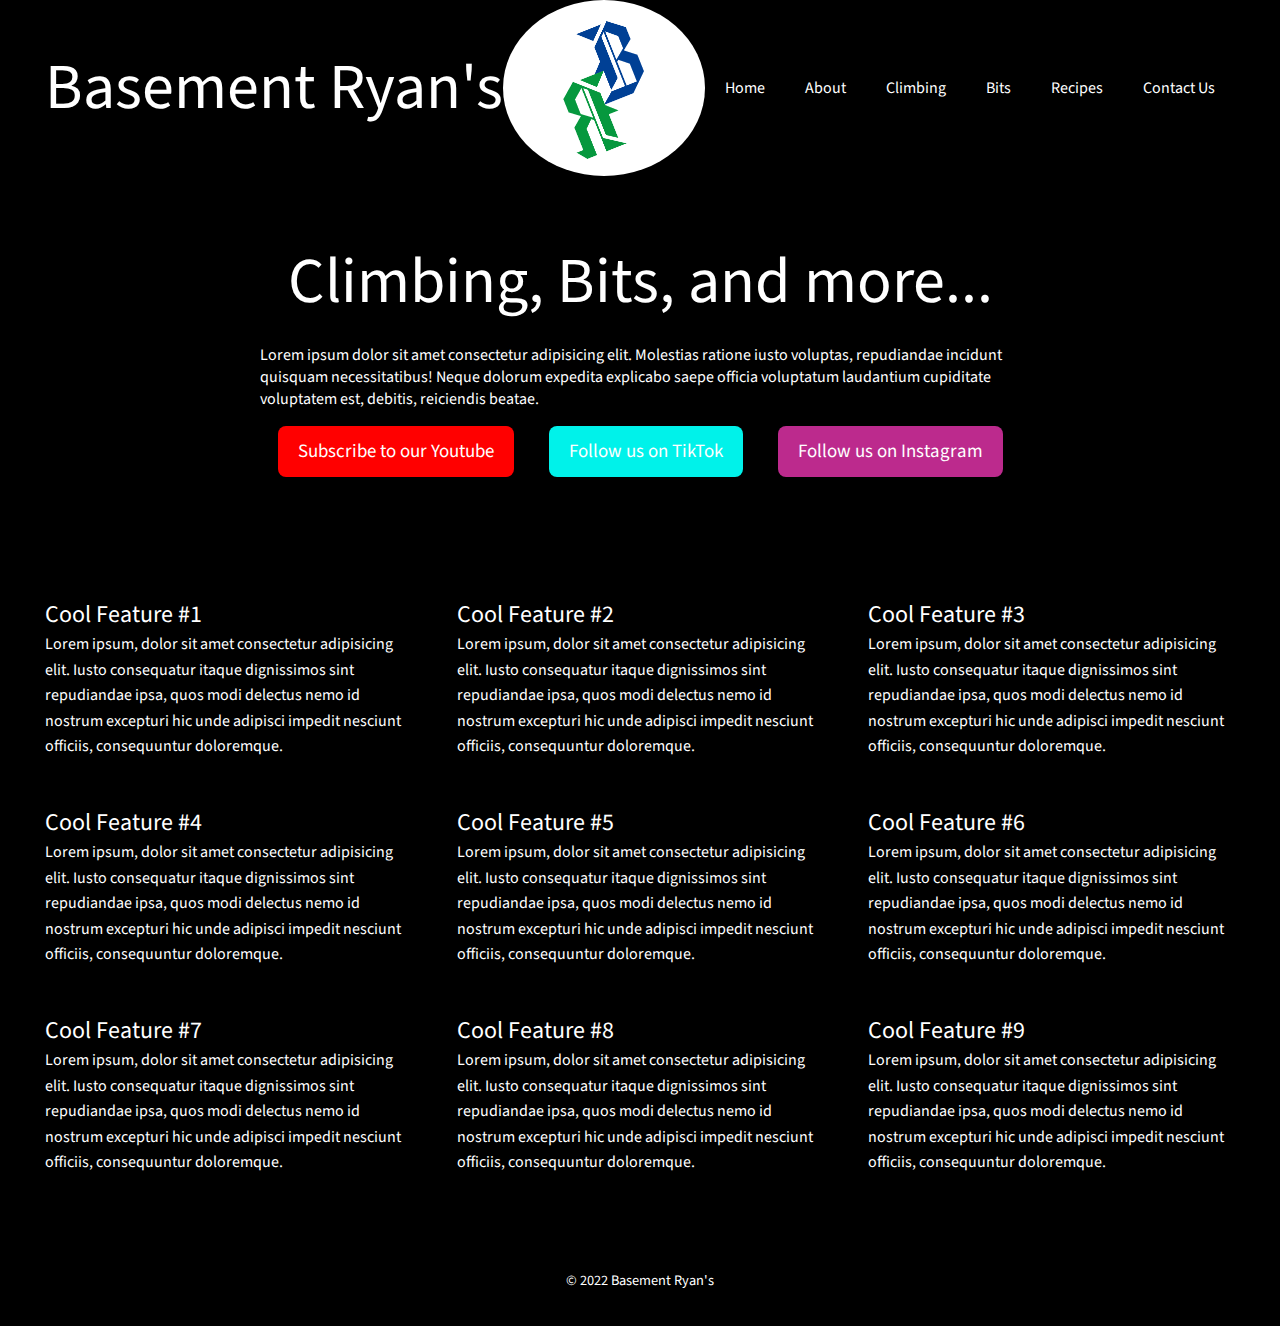
<file: index.html>
<html lang="en">
<head>
    <meta charset="UTF-8">
    <meta http-equiv="X-UA-Compatible" content="IE=edge">
    <meta name="viewport" content="width=device-width, initial-scale=1.0">
    <title>Basement Ryan's</title>
    <link rel="stylesheet" href="style.css">
</head>
<body>
<link rel="preconnect" href="https://fonts.googleapis.com">
<link rel="preconnect" href="https://fonts.gstatic.com" crossorigin>
<link href="https://fonts.googleapis.com/css2?family=Source+Sans+Pro:ital,wght@0,400;0,700;1,400&display=swap" rel="stylesheet">

<div class="header"> 
    <h10>Basement Ryan's</h10> 
      
    <img src="Images/Basement Ryan Logo.PNG" alt="Bry Logo">
    
    <ul class="nav">
        <li><a href="index.html">Home</a></li>
        <li><a href="about.html">About</a></li>
        <li><a href="climbing.html">Climbing</a></li>
        <li><a href="bits.html">Bits</a></li>
        <li><a href="recipes.html">Recipes</a></li>
        <li><a href="contact_us.html">Contact Us</a></li>
    </ul>
</div> 

<div class="home-hero">
 <div class="home-hero-inner"> 
    <h1>Climbing, Bits, and more...</h1>
  <p>Lorem ipsum dolor sit amet consectetur adipisicing elit. Molestias ratione iusto voluptas, repudiandae incidunt quisquam necessitatibus! Neque dolorum expedita explicabo saepe officia voluptatum laudantium cupiditate voluptatem est, debitis, reiciendis beatae.</p>
  <a target="_blank" href="https://www.youtube.com/channel/UCJUdsHvS4nFP2hVP14S1upg" class="button1">Subscribe to our Youtube</a>
  <a target="_blank" href="https://www.tiktok.com/@basementryans" class="button3">Follow us on TikTok</a>
  <a target="_blank" href="https://www.instagram.com/basementryans/" class="button2">Follow us on Instagram</a>
 </div>

</div>

<div class="features">
  <div class="features-inner"> 
    <div class="featured-item"> 
      <h3>Cool Feature #1</h3> 
      
      <p>Lorem ipsum, dolor sit amet consectetur adipisicing elit. Iusto consequatur itaque dignissimos sint repudiandae ipsa, quos modi delectus nemo id nostrum excepturi hic unde adipisci impedit nesciunt officiis, consequuntur doloremque.</p>
    </div>
    
    <div class="featured-item"> 
      <h3>Cool Feature #2</h3> 
      <p>Lorem ipsum, dolor sit amet consectetur adipisicing elit. Iusto consequatur itaque dignissimos sint repudiandae ipsa, quos modi delectus nemo id nostrum excepturi hic unde adipisci impedit nesciunt officiis, consequuntur doloremque.</p>
    </div>
    
    <div class="featured-item"> 
      <h3>Cool Feature #3</h3> 
      <p>Lorem ipsum, dolor sit amet consectetur adipisicing elit. Iusto consequatur itaque dignissimos sint repudiandae ipsa, quos modi delectus nemo id nostrum excepturi hic unde adipisci impedit nesciunt officiis, consequuntur doloremque.</p>
    </div>
    
    <div class="featured-item"> 
      <h3>Cool Feature #4</h3> 
      <p>Lorem ipsum, dolor sit amet consectetur adipisicing elit. Iusto consequatur itaque dignissimos sint repudiandae ipsa, quos modi delectus nemo id nostrum excepturi hic unde adipisci impedit nesciunt officiis, consequuntur doloremque.</p>
    </div>
    
    <div class="featured-item"> 
      <h3>Cool Feature #5</h3> 
      <p>Lorem ipsum, dolor sit amet consectetur adipisicing elit. Iusto consequatur itaque dignissimos sint repudiandae ipsa, quos modi delectus nemo id nostrum excepturi hic unde adipisci impedit nesciunt officiis, consequuntur doloremque.</p>
    </div>
    
    <div class="featured-item"> 
      <h3>Cool Feature #6</h3> 
      <p>Lorem ipsum, dolor sit amet consectetur adipisicing elit. Iusto consequatur itaque dignissimos sint repudiandae ipsa, quos modi delectus nemo id nostrum excepturi hic unde adipisci impedit nesciunt officiis, consequuntur doloremque.</p>
    </div>
    
    <div class="featured-item"> 
      <h3>Cool Feature #7</h3> 
      <p>Lorem ipsum, dolor sit amet consectetur adipisicing elit. Iusto consequatur itaque dignissimos sint repudiandae ipsa, quos modi delectus nemo id nostrum excepturi hic unde adipisci impedit nesciunt officiis, consequuntur doloremque.</p>
    </div>
    
    <div class="featured-item"> 
      <h3>Cool Feature #8</h3> 
      <p>Lorem ipsum, dolor sit amet consectetur adipisicing elit. Iusto consequatur itaque dignissimos sint repudiandae ipsa, quos modi delectus nemo id nostrum excepturi hic unde adipisci impedit nesciunt officiis, consequuntur doloremque.</p>
    </div>
    
    <div class="featured-item"> 
      <h3>Cool Feature #9</h3> 
      <p>Lorem ipsum, dolor sit amet consectetur adipisicing elit. Iusto consequatur itaque dignissimos sint repudiandae ipsa, quos modi delectus nemo id nostrum excepturi hic unde adipisci impedit nesciunt officiis, consequuntur doloremque.</p>
    </div>
    
  </div>
</div>

<div class="footer">
  <p>&copy; 2022 Basement Ryan's</p>
</div>
</body>
</html>
</file>
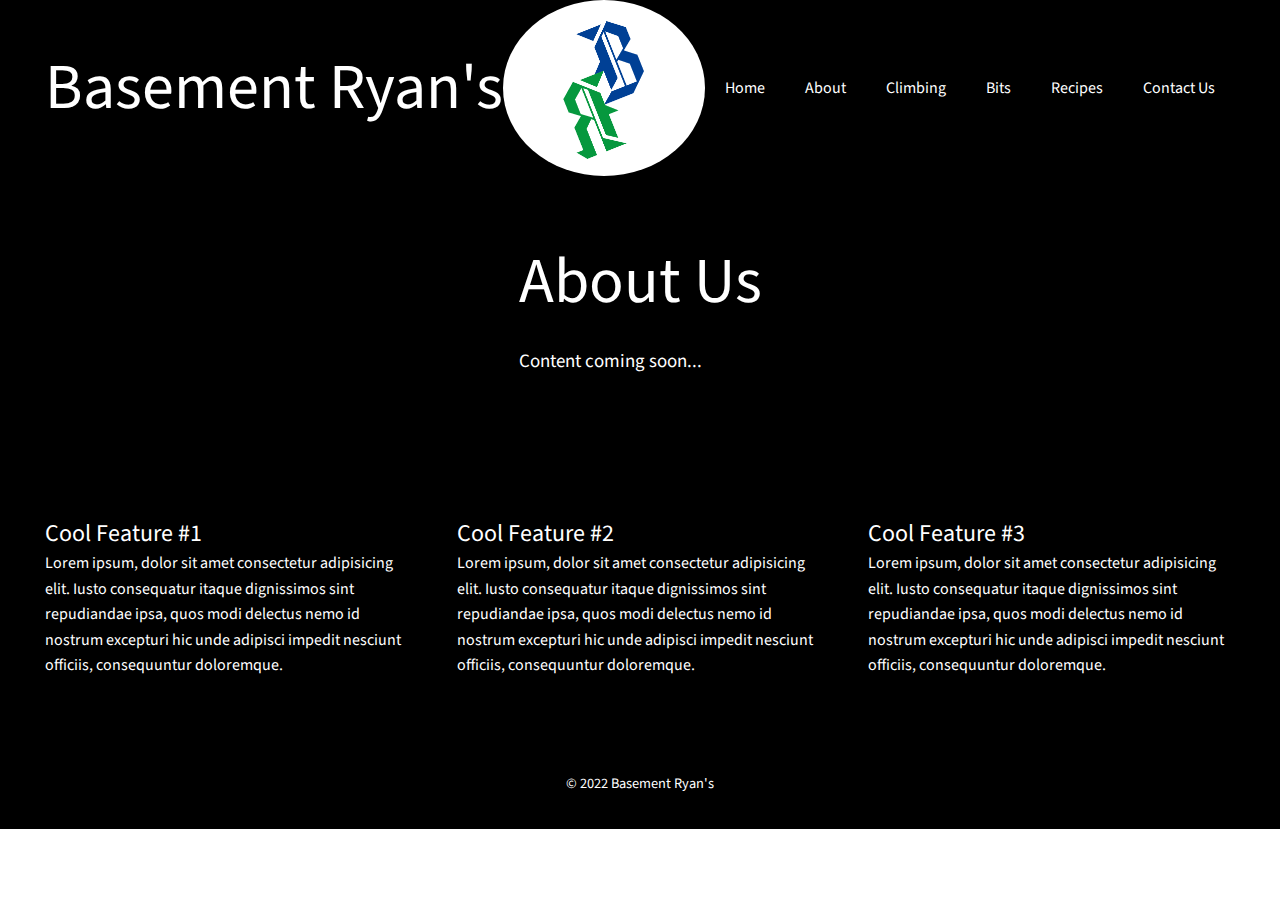
<file: about.html>
<html lang="en">
<head>
    <meta charset="UTF-8">
    <meta http-equiv="X-UA-Compatible" content="IE=edge">
    <meta name="viewport" content="width=device-width, initial-scale=1.0">
    <title>About</title>
    <link rel="stylesheet" href="style.css">
</head>
<body>
    <link rel="preconnect" href="https://fonts.googleapis.com">
    <link rel="preconnect" href="https://fonts.gstatic.com" crossorigin>
    <link href="https://fonts.googleapis.com/css2?family=Source+Sans+Pro:ital,wght@0,400;0,700;1,400&display=swap" rel="stylesheet">
    
    <div class="header"> 
      <h10>Basement Ryan's</h10> 
    
      <img src="Images/Basement Ryan Logo.PNG" alt="Bry Logo">
    
      <ul class="nav">
        <li><a href="index.html">Home</a></li>
        <li><a href="about.html">About</a></li>
        <li><a href="climbing.html">Climbing</a></li>
        <li><a href="bits.html">Bits</a></li>
        <li><a href="recipes.html">Recipes</a></li>
        <li><a href="contact_us.html">Contact Us</a></li>
      </ul>
    </div> 

    <div class="hero">
        <div class="hero-inner"> 
           <h1>About Us</h1>
         <p>Content coming soon...</p>
         </div>
       </div>

       <div class="features">
        <div class="features-inner"> 
          <div class="featured-item"> 
            <h3>Cool Feature #1</h3> 
            
            <p>Lorem ipsum, dolor sit amet consectetur adipisicing elit. Iusto consequatur itaque dignissimos sint repudiandae ipsa, quos modi delectus nemo id nostrum excepturi hic unde adipisci impedit nesciunt officiis, consequuntur doloremque.</p>
          </div>
          
          <div class="featured-item"> 
            <h3>Cool Feature #2</h3> 
            <p>Lorem ipsum, dolor sit amet consectetur adipisicing elit. Iusto consequatur itaque dignissimos sint repudiandae ipsa, quos modi delectus nemo id nostrum excepturi hic unde adipisci impedit nesciunt officiis, consequuntur doloremque.</p>
          </div>
          
          <div class="featured-item"> 
            <h3>Cool Feature #3</h3> 
            <p>Lorem ipsum, dolor sit amet consectetur adipisicing elit. Iusto consequatur itaque dignissimos sint repudiandae ipsa, quos modi delectus nemo id nostrum excepturi hic unde adipisci impedit nesciunt officiis, consequuntur doloremque.</p>
          </div>
        </div>
      </div>
      
      <div class="footer">
        <p>&copy; 2022 Basement Ryan's</p>
      </div>
</body>
</html>
</file>
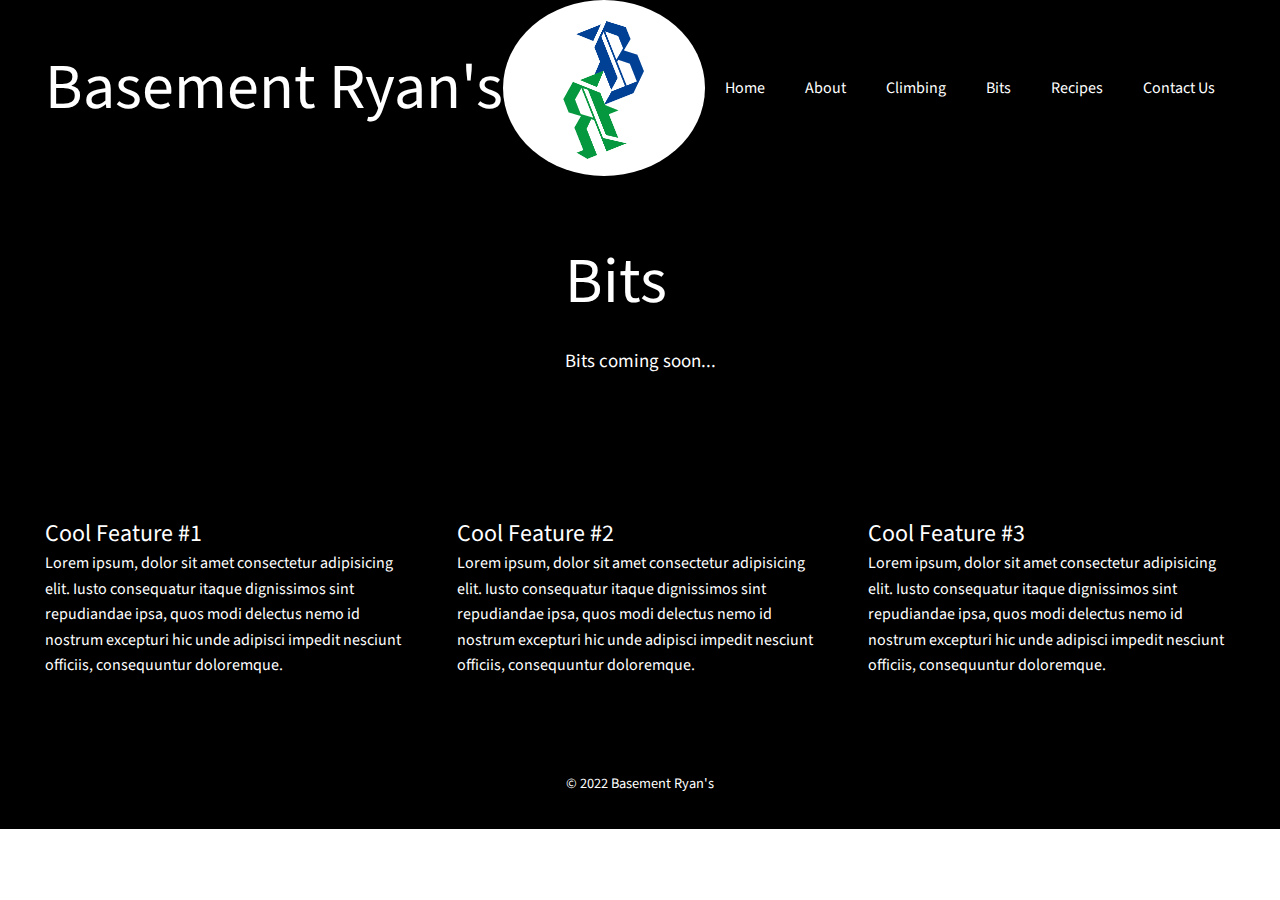
<file: bits.html>
<html lang="en">
<head>
    <meta charset="UTF-8">
    <meta http-equiv="X-UA-Compatible" content="IE=edge">
    <meta name="viewport" content="width=device-width, initial-scale=1.0">
    <title>Bits</title>
    <link rel="stylesheet" href="style.css">
</head>
<body>
    <link rel="preconnect" href="https://fonts.googleapis.com">
    <link rel="preconnect" href="https://fonts.gstatic.com" crossorigin>
    <link href="https://fonts.googleapis.com/css2?family=Source+Sans+Pro:ital,wght@0,400;0,700;1,400&display=swap" rel="stylesheet">
    
    <div class="header"> 
      <h10>Basement Ryan's</h10> 
    
      <img src="Images/Basement Ryan Logo.PNG" alt="Bry Logo">
    
      <ul class="nav">
        <li><a href="index.html">Home</a></li>
        <li><a href="about.html">About</a></li>
        <li><a href="climbing.html">Climbing</a></li>
        <li><a href="bits.html">Bits</a></li>
        <li><a href="recipes.html">Recipes</a></li>
        <li><a href="contact_us.html">Contact Us</a></li>
      </ul>
    </div> 

    <div class="hero">
        <div class="hero-inner"> 
           <h1>Bits</h1>
         <p>Bits coming soon...</p>
         </div>
       </div>

       <div class="features">
        <div class="features-inner"> 
          <div class="featured-item"> 
            <h3>Cool Feature #1</h3> 
            
            <p>Lorem ipsum, dolor sit amet consectetur adipisicing elit. Iusto consequatur itaque dignissimos sint repudiandae ipsa, quos modi delectus nemo id nostrum excepturi hic unde adipisci impedit nesciunt officiis, consequuntur doloremque.</p>
          </div>
          
          <div class="featured-item"> 
            <h3>Cool Feature #2</h3> 
            <p>Lorem ipsum, dolor sit amet consectetur adipisicing elit. Iusto consequatur itaque dignissimos sint repudiandae ipsa, quos modi delectus nemo id nostrum excepturi hic unde adipisci impedit nesciunt officiis, consequuntur doloremque.</p>
          </div>
          
          <div class="featured-item"> 
            <h3>Cool Feature #3</h3> 
            <p>Lorem ipsum, dolor sit amet consectetur adipisicing elit. Iusto consequatur itaque dignissimos sint repudiandae ipsa, quos modi delectus nemo id nostrum excepturi hic unde adipisci impedit nesciunt officiis, consequuntur doloremque.</p>
          </div>
        </div>
      </div>
      
      <div class="footer">
        <p>&copy; 2022 Basement Ryan's</p>
      </div>
</body>
</html>
</file>
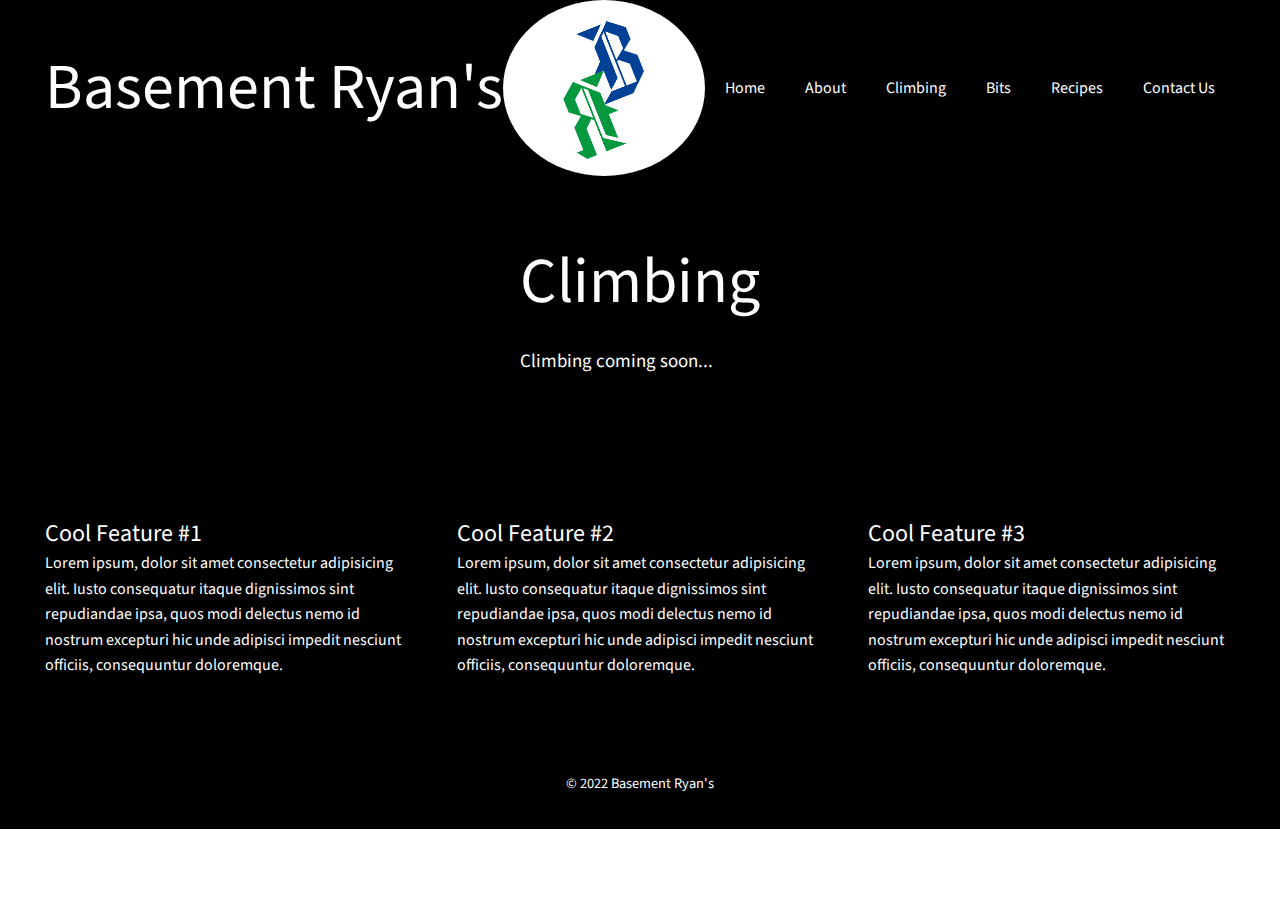
<file: climbing.html>
<html lang="en">
<head>
    <meta charset="UTF-8">
    <meta http-equiv="X-UA-Compatible" content="IE=edge">
    <meta name="viewport" content="width=device-width, initial-scale=1.0">
    <title>Climbing</title>
    <link rel="stylesheet" href="style.css">
</head>
<body>
    <body>
        <link rel="preconnect" href="https://fonts.googleapis.com">
        <link rel="preconnect" href="https://fonts.gstatic.com" crossorigin>
        <link href="https://fonts.googleapis.com/css2?family=Source+Sans+Pro:ital,wght@0,400;0,700;1,400&display=swap" rel="stylesheet">
        
        <div class="header"> 
          <h10>Basement Ryan's</h10> 
        
          <img src="Images/Basement Ryan Logo.PNG" alt="Bry Logo">
        
          <ul class="nav">
            <li><a href="index.html">Home</a></li>
            <li><a href="about.html">About</a></li>
            <li><a href="climbing.html">Climbing</a></li>
            <li><a href="bits.html">Bits</a></li>
            <li><a href="recipes.html">Recipes</a></li>
            <li><a href="contact_us.html">Contact Us</a></li>
          </ul>
        </div> 
    
        <div class="hero">
            <div class="hero-inner"> 
               <h1>Climbing</h1>
             <p>Climbing coming soon...</p>
             </div>
           </div>
    
           <div class="features">
            <div class="features-inner"> 
              <div class="featured-item"> 
                <h3>Cool Feature #1</h3> 
                
                <p>Lorem ipsum, dolor sit amet consectetur adipisicing elit. Iusto consequatur itaque dignissimos sint repudiandae ipsa, quos modi delectus nemo id nostrum excepturi hic unde adipisci impedit nesciunt officiis, consequuntur doloremque.</p>
              </div>
              
              <div class="featured-item"> 
                <h3>Cool Feature #2</h3> 
                <p>Lorem ipsum, dolor sit amet consectetur adipisicing elit. Iusto consequatur itaque dignissimos sint repudiandae ipsa, quos modi delectus nemo id nostrum excepturi hic unde adipisci impedit nesciunt officiis, consequuntur doloremque.</p>
              </div>
              
              <div class="featured-item"> 
                <h3>Cool Feature #3</h3> 
                <p>Lorem ipsum, dolor sit amet consectetur adipisicing elit. Iusto consequatur itaque dignissimos sint repudiandae ipsa, quos modi delectus nemo id nostrum excepturi hic unde adipisci impedit nesciunt officiis, consequuntur doloremque.</p>
              </div>
            </div>
          </div>
          
          <div class="footer">
            <p>&copy; 2022 Basement Ryan's</p>
          </div>
</body>
</html>
</file>
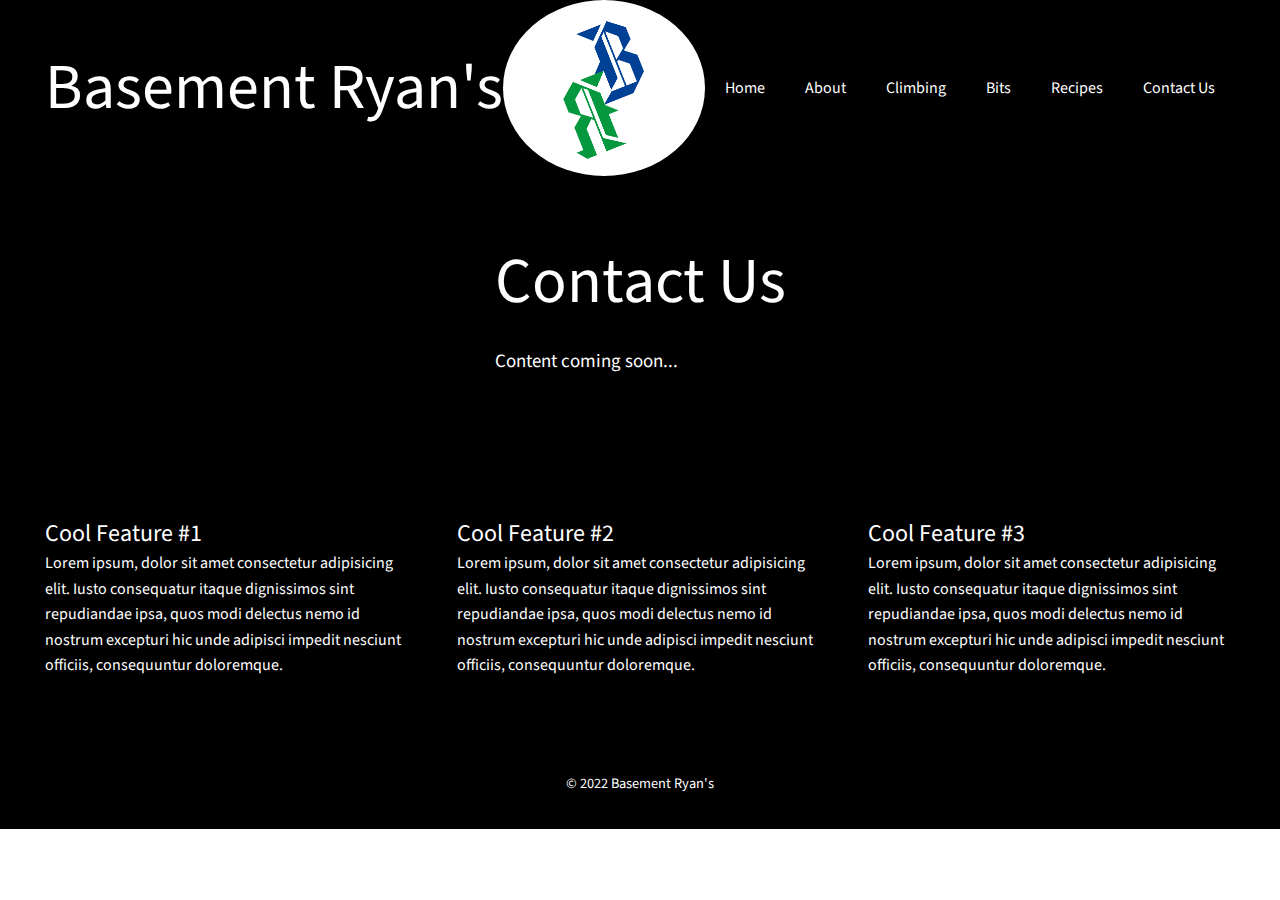
<file: contact_us.html>
<html lang="en">
<head>
    <meta charset="UTF-8">
    <meta http-equiv="X-UA-Compatible" content="IE=edge">
    <meta name="viewport" content="width=device-width, initial-scale=1.0">
    <title>Contact Us</title>
    <link rel="stylesheet" href="style.css">
</head>
<body>
    <body>
        <link rel="preconnect" href="https://fonts.googleapis.com">
        <link rel="preconnect" href="https://fonts.gstatic.com" crossorigin>
        <link href="https://fonts.googleapis.com/css2?family=Source+Sans+Pro:ital,wght@0,400;0,700;1,400&display=swap" rel="stylesheet">
        
        <div class="header"> 
          <h10>Basement Ryan's</h10> 
        
          <img src="Images/Basement Ryan Logo.PNG" alt="Bry Logo">
        
          <ul class="nav">
            <li><a href="index.html">Home</a></li>
            <li><a href="about.html">About</a></li>
            <li><a href="climbing.html">Climbing</a></li>
            <li><a href="bits.html">Bits</a></li>
            <li><a href="recipes.html">Recipes</a></li>
            <li><a href="contact_us.html">Contact Us</a></li>
          </ul>
        </div> 
    
        <div class="hero">
            <div class="hero-inner"> 
               <h1>Contact Us</h1>
             <p>Content coming soon...</p>
             </div>
           </div>
    
           <div class="features">
            <div class="features-inner"> 
              <div class="featured-item"> 
                <h3>Cool Feature #1</h3> 
                
                <p>Lorem ipsum, dolor sit amet consectetur adipisicing elit. Iusto consequatur itaque dignissimos sint repudiandae ipsa, quos modi delectus nemo id nostrum excepturi hic unde adipisci impedit nesciunt officiis, consequuntur doloremque.</p>
              </div>
              
              <div class="featured-item"> 
                <h3>Cool Feature #2</h3> 
                <p>Lorem ipsum, dolor sit amet consectetur adipisicing elit. Iusto consequatur itaque dignissimos sint repudiandae ipsa, quos modi delectus nemo id nostrum excepturi hic unde adipisci impedit nesciunt officiis, consequuntur doloremque.</p>
              </div>
              
              <div class="featured-item"> 
                <h3>Cool Feature #3</h3> 
                <p>Lorem ipsum, dolor sit amet consectetur adipisicing elit. Iusto consequatur itaque dignissimos sint repudiandae ipsa, quos modi delectus nemo id nostrum excepturi hic unde adipisci impedit nesciunt officiis, consequuntur doloremque.</p>
              </div>
            </div>
          </div>
          
          <div class="footer">
            <p>&copy; 2022 Basement Ryan's</p>
          </div>
</body>
</html>
</file>
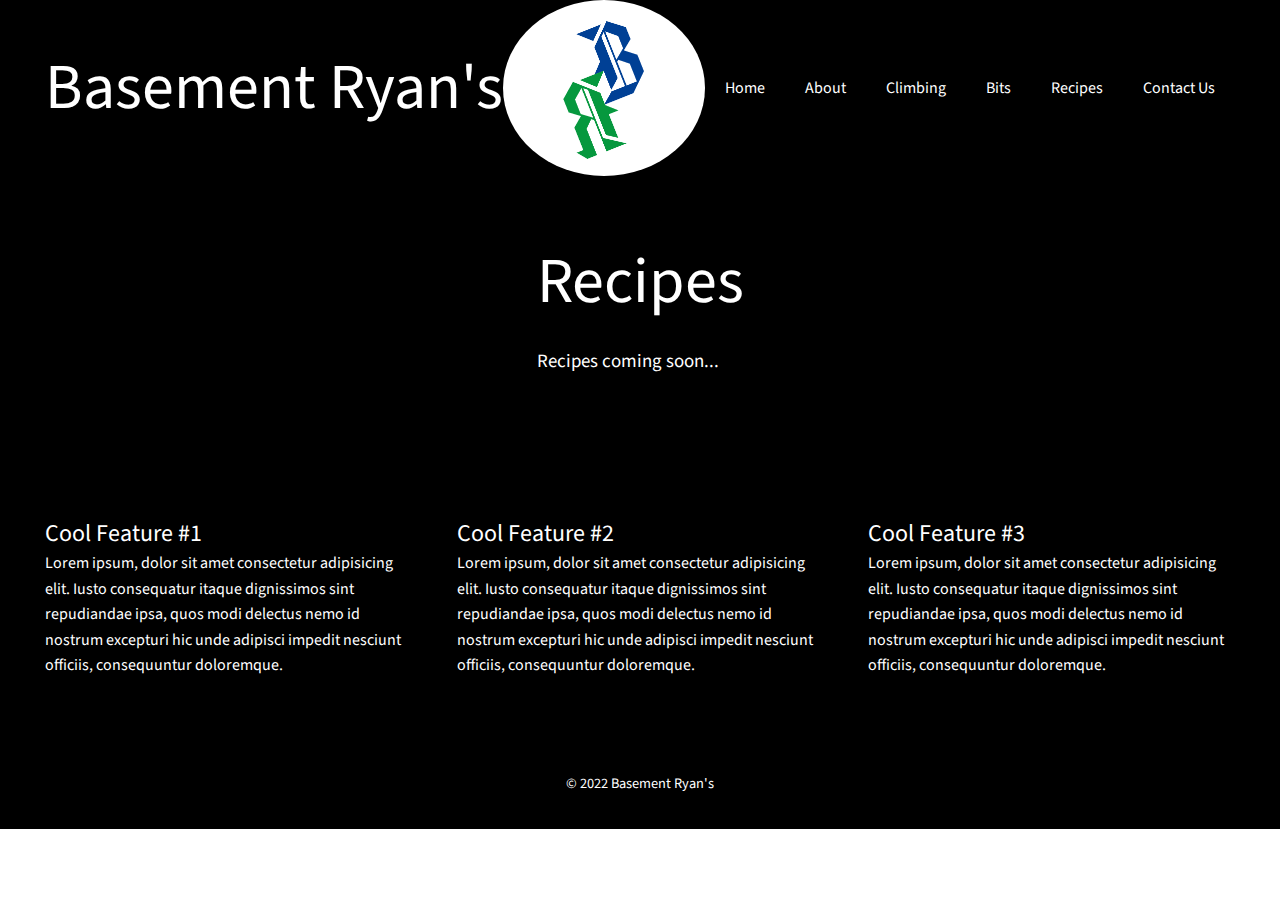
<file: recipes.html>
<html lang="en">
<head>
    <meta charset="UTF-8">
    <meta http-equiv="X-UA-Compatible" content="IE=edge">
    <meta name="viewport" content="width=device-width, initial-scale=1.0">
    <title>Bits</title>
    <link rel="stylesheet" href="style.css">
</head>
<body>
    <link rel="preconnect" href="https://fonts.googleapis.com">
    <link rel="preconnect" href="https://fonts.gstatic.com" crossorigin>
    <link href="https://fonts.googleapis.com/css2?family=Source+Sans+Pro:ital,wght@0,400;0,700;1,400&display=swap" rel="stylesheet">
    
    <div class="header"> 
      <h10>Basement Ryan's</h10> 
    
      <img src="Images/Basement Ryan Logo.PNG" alt="Bry Logo">
    
      <ul class="nav">
        <li><a href="index.html">Home</a></li>
        <li><a href="about.html">About</a></li>
        <li><a href="climbing.html">Climbing</a></li>
        <li><a href="bits.html">Bits</a></li>
        <li><a href="recipes.html">Recipes</a></li>
        <li><a href="contact_us.html">Contact Us</a></li>
      </ul>
    </div> 

    <div class="hero">
        <div class="hero-inner"> 
           <h1>Recipes</h1>
         <p>Recipes coming soon...</p>
         </div>
       </div>

       <div class="features">
        <div class="features-inner"> 
          <div class="featured-item"> 
            <h3>Cool Feature #1</h3> 
            
            <p>Lorem ipsum, dolor sit amet consectetur adipisicing elit. Iusto consequatur itaque dignissimos sint repudiandae ipsa, quos modi delectus nemo id nostrum excepturi hic unde adipisci impedit nesciunt officiis, consequuntur doloremque.</p>
          </div>
          
          <div class="featured-item"> 
            <h3>Cool Feature #2</h3> 
            <p>Lorem ipsum, dolor sit amet consectetur adipisicing elit. Iusto consequatur itaque dignissimos sint repudiandae ipsa, quos modi delectus nemo id nostrum excepturi hic unde adipisci impedit nesciunt officiis, consequuntur doloremque.</p>
          </div>
          
          <div class="featured-item"> 
            <h3>Cool Feature #3</h3> 
            <p>Lorem ipsum, dolor sit amet consectetur adipisicing elit. Iusto consequatur itaque dignissimos sint repudiandae ipsa, quos modi delectus nemo id nostrum excepturi hic unde adipisci impedit nesciunt officiis, consequuntur doloremque.</p>
          </div>
        </div>
      </div>
      
      <div class="footer">
        <p>&copy; 2022 Basement Ryan's</p>
      </div>
</body>
</html>
</file>
<file: style.css>
body {
    margin: 0; 
    font-family: "Source Sans Pro", sans-serif; 
  }
  
  .header {
    padding: 0 45px; 
    background-color: #000000; 
    color: #FFF; 
    display: flex; 
    justify-content: space-between; 
    align-items: center;  
  }

  .header h10 { 
    font-weight: normal; 
    font-size: 4rem; 
    margin: 0; 
    flex: 1 1 0;
    white-space: nowrap;
  }
  
  .nav a {
    color: #FFF; 
    text-decoration: none; 
    display: block; 
    transition: all 0.3s ease-out; 
    white-space: nowrap;
  }
  
  .nav a:hover {
    color: #FFF; 
    transform: rotate(6deg); 
  }
  
  .nav {
    list-style: none; 
    margin: 0; 
    padding: 0; 
    display: flex; 
    flex: 1 1 0; 
    white-space: nowrap;
  }
  
  .nav li{
    margin: 20px; 
    display: flex; 
    justify-content: end;
  }
  
  .hero {
    background-color: #000000; 
    padding: 60px 45px; 
    display: flex; 
    justify-content: center; 
  }
  
  .hero-inner{
    max-width: 760px; 
    color: #FFF;
  }  

  .home-hero {
    background-color: #000000; 
    padding: 60px 45px; 
    display: flex; 
    justify-content: center; 
  }
  
  .home-hero-inner{
    max-width: 760px; 
    color: #FFF;
    display: flex; 
    justify-content: space-around; 
    align-items: center; 
    flex-wrap: wrap;
  }  
  
  .hero h1 {
    font-weight: normal; 
    font-size: 4rem; 
    margin: 0; 
  }

  .home-hero h1 {
    font-weight: normal; 
    font-size: 4rem; 
    margin: 0; 
  }
  
  .hero p {
    font-size: 1.18rem; 
    line-height: 1.6; 
  }
  
  .button1 {
    background-color: #FF0000; 
    color: #FFF; 
    text-decoration: none; 
    padding: 12px 20px; 
    border-radius: 8px; 
    font-size: 1.18rem; 
    display: inline-block; 
  }
  
  .button1:hover {
    color: #FFF; 
    transform: rotate(6deg); 
  }

  .button2 {
    background-color: #bc2a8d; 
    color: #FFF; 
    text-decoration: none; 
    padding: 12px 20px; 
    border-radius: 8px; 
    font-size: 1.18rem; 
    display: inline-block; 
  }
  
  .button2:hover {
    color: #FFF; 
    transform: rotate(6deg); 
  }

  .button3 {
    background-color: #00f2ea; 
    color: #FFF; 
    text-decoration: none; 
    padding: 12px 20px; 
    border-radius: 8px; 
    font-size: 1.18rem; 
    display: inline-block; 
  }
  
  .button3:hover {
    color: #FFF; 
    transform: rotate(6deg); 
  }

  img {
    display: block;
    border-radius: 50%;
    margin-left: auto;
    margin-right: auto;
    width: 10%;
    flex: 1 2 0; 
  }

  .image img {
    width: 10%; 
  }

  .image { 
    display: center; 
    grid-row-gap: 45px; 
    padding: 60px 0px;
}

  .features {
    background-color: #000000; 
    padding: 60px 45; 
  }
  
  .features-inner {
    max-width: 1200px; 
    margin: 0 auto; 
    display: grid; 
    grid-template-columns: repeat(auto-fit, minmax(300px, 1fr)); 
    grid-column-gap: 45px; 
    grid-row-gap: 45px; 
  }
  
  .featured-item h3 {
    color: #FFF; 
    font-size: 1.5rem; 
    font-weight: normal; 
    margin: 0; 
  }
  
  .featured-item p {
    margin: 0; 
    line-height: 1.6; 
    color: #FFF; 
  }
  
  .footer {
    background-color: #000000;
    text-align: center; 
    padding: 20px 0; 
    color: #FFF; 
    font-size: .9rem; 
  }
</file>
